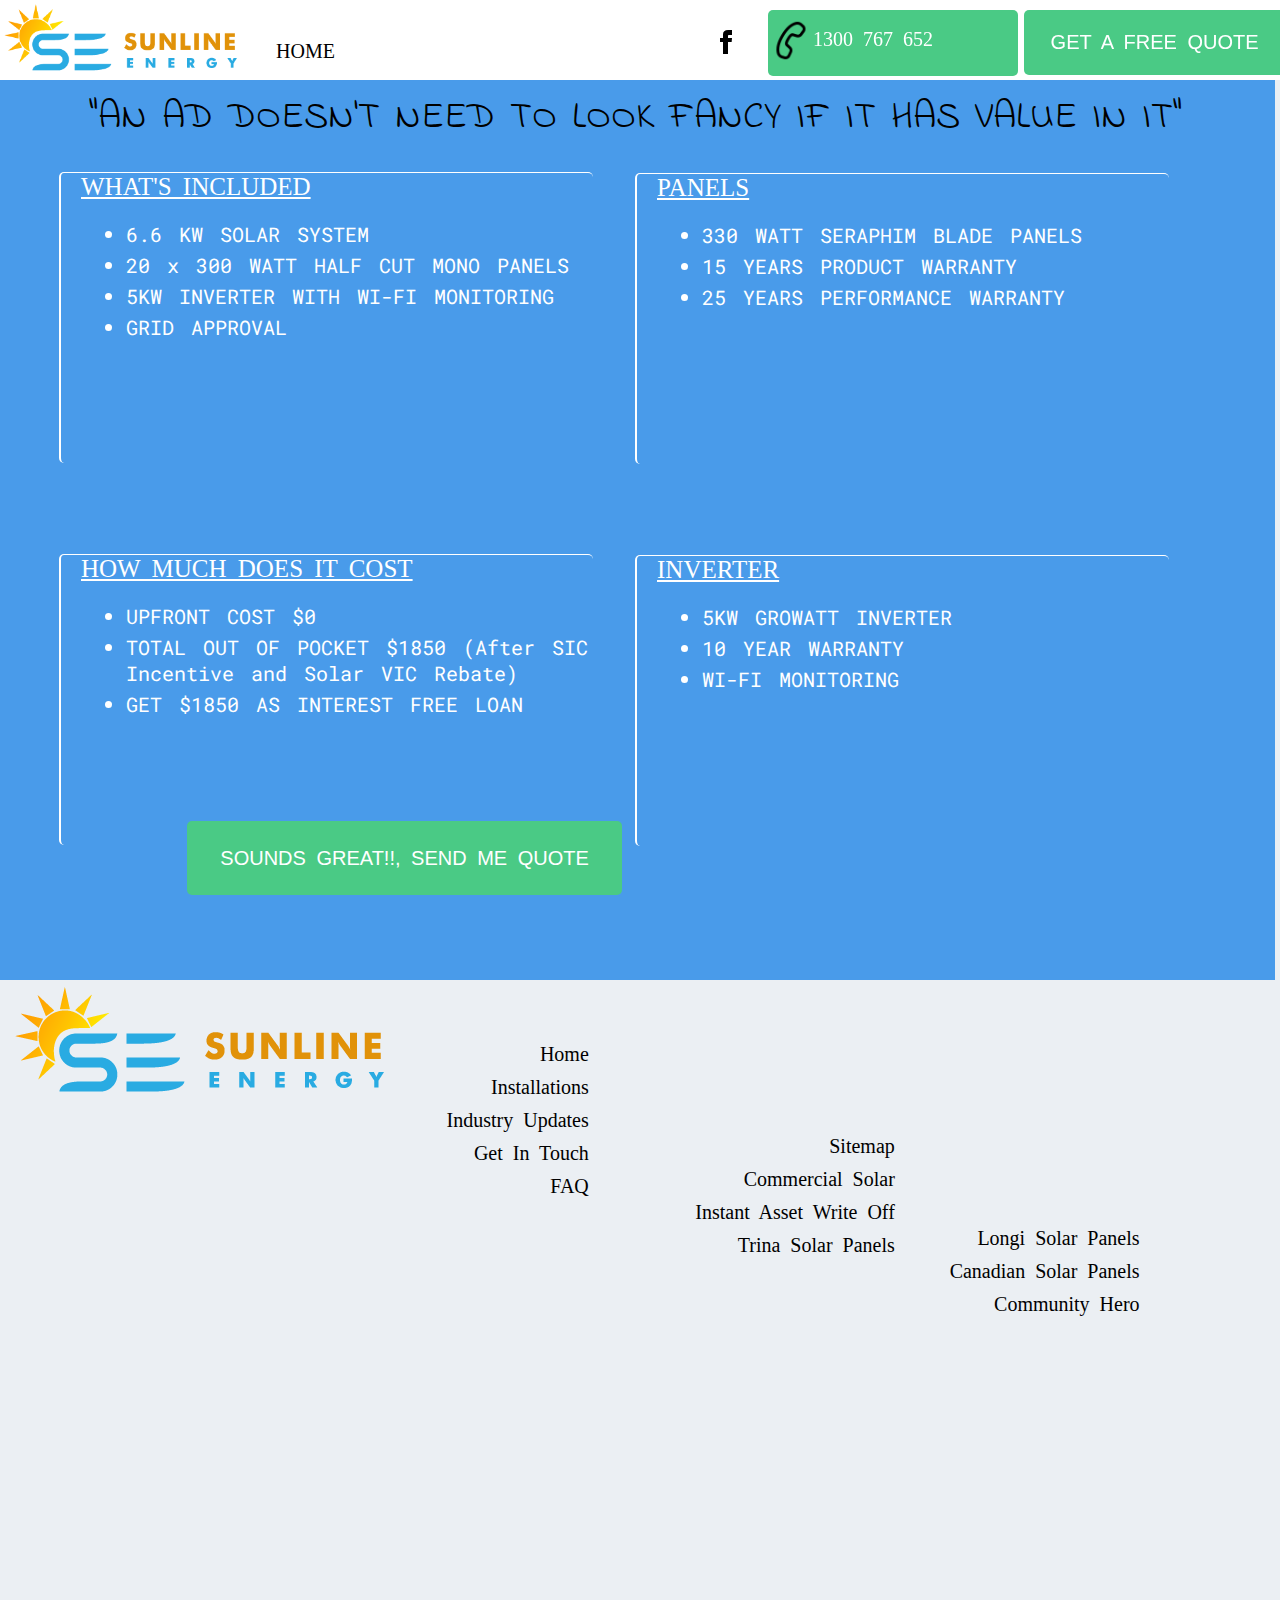
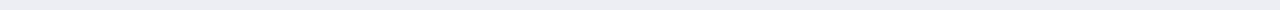
<file: index.html>
<html>
	<head>
		<link href="https://fonts.googleapis.com/css2?family=Indie+Flower&display=swap" rel="stylesheet">
		<link href="https://fonts.googleapis.com/css2?family=Roboto+Mono&display=swap" rel="stylesheet">
		<script src="https://code.jquery.com/jquery-3.5.1.min.js" integrity="sha256-9/aliU8dGd2tb6OSsuzixeV4y/faTqgFtohetphbbj0=" crossorigin="anonymous"></script>
		<script type="text/javascript">
			var isMobile = /iPhone|iPad|iPod|Android/i.test(navigator.userAgent);
			if(isMobile){
				$('head').append('<link rel="stylesheet" type="text/css" href="mobile.css">');
			}
			else{
				$('head').append('<link rel="stylesheet" type="text/css" href="pc.css">');
			}
		</script>
	</head>
	<body>
		<div id="header">
			<div id="logo"><a href="https://sunlineenergy.com.au/"><img height="80px;" src="logo.png"></img></a></div>
			<div id="home">HOME</div>
			<div id="facebook"><a href="https://www.facebook.com/SunlineEnergyAU/" target="_blank"><img src="fb.svg"></a></div>
			<div id="call">
				<img id="imgcall" src="call.png"></img>
				<div id="number">1300 767 652</div>
			</div>
			<div id="quote">GET A FREE QUOTE</div>
		</div>
		<div id="div1">
			<div id="ad">"AN AD DOESN'T NEED TO LOOK FANCY IF IT HAS VALUE IN IT"</div>
			<div id="included"><span class="name">WHAT'S INCLUDED</span>
				<ul>
					<li>6.6 KW SOLAR SYSTEM</li>
					<li>20 x 300 WATT HALF CUT MONO PANELS</li>
					<li>5KW INVERTER WITH WI-FI MONITORING</li>
					<li>GRID APPROVAL</li>
				</ul>
			</div>
			<div id="panels"><span class="name">PANELS</span>
				<ul>
					<li>330 WATT SERAPHIM BLADE PANELS</li>
					<li>15 YEARS PRODUCT WARRANTY</li>
					<li>25 YEARS PERFORMANCE WARRANTY</li>
				</ul>
			</div>
			<div id="cost"><span class="name">HOW MUCH DOES IT COST</span>
				<ul>
					<li>UPFRONT COST  $0</li>
					<li>TOTAL OUT OF POCKET $1850 (After SIC Incentive and Solar VIC Rebate)</li>
					<li>GET $1850 AS INTEREST FREE LOAN</li>
				</ul>
			</div>
			<div id="inverter"><span class="name">INVERTER</span>
				<ul>
					<li>5KW GROWATT INVERTER</li>
					<li>10 YEAR WARRANTY</li>
					<li>WI-FI MONITORING</li>
				</ul>
			</div>
			<div id="quote2">SOUNDS GREAT!!, SEND ME QUOTE</div>
			<div id="particles-js"></div>
		</div>
		<div id="form">
			<div id="cross">x</div>
			<iframe id="ifform" scrolling="no" src="https://sunlineenergy.freshsales.io/web_forms/fdb8fae90424956b240a26be635333be8402d25de22695214c7485d160974d8f/form.html"></iframe>
		</div>
		<div id="footer">
			<div id="flogo"><a href="https://sunlineenergy.com.au/"><img id="flogoimg" src="logo.png"></a></div>
			<div class="list-columns">
				<ul class="list-unstyled">
					<div id="list1">
					<li><a href="https://sunlineenergy.com.au/">Home</a></li>
					<li><a href="https://sunlineenergy.com.au/installations/">Installations</a></li>
					<li><a href="https://sunlineenergy.com.au/article/">Industry Updates</a></li>
					<li><a href="https://sunlineenergy.com.au/contactus">Get In Touch</a></li>
					<li><a href="https://sunlineenergy.com.au/faqdaora">FAQ</a></li>
					</div>
					<div id="list2">
					<li><a href="https://sunlineenergy.com.au/sitemap">Sitemap</a></li>
					<li><a href="https://sunlineenergy.com.au/solar-for-businesses.html">Commercial Solar</a></li>
					<li><a href="https://sunlineenergy.com.au/instant-asset-write-off-for-solar.html">Instant Asset Write Off</a></li>
					<li><a href="https://sunlineenergy.com.au/installations/trina-solar-panels.html">Trina Solar Panels</a></li>
					</div>
					<div id="list3">
					<li><a href="https://sunlineenergy.com.au/installations/longi-solar.html">Longi Solar Panels</a></li>
					<li><a href="https://sunlineenergy.com.au/installations/canadian-solar.html">Canadian Solar Panels</a></li>
					<li><a href="https://sunlineenergy.com.au/communitysolarhero.html">Community Hero</a></li>
					</div>
				</ul>
			</div>
		</div>
		<script type="text/javascript">
			$("#quote, #quote2").click(function(){
				$("#form").show();
				$("#header, #div1, #footer").css("opacity", "0.1");
			});
			$("#cross, #footer").click(function(){
				$("#form").hide();
				$("#header, #div1, #footer").css("opacity", "1");
			});
			var js = document.createElement("script");
			js.type = "text/javascript";
			var js2 = document.createElement("script");
			js2.type = "text/javascript";
			if(!isMobile){
				js.src = "particles.js";
				js2.src = "app.js";
				var head = document.getElementsByTagName('head')[0];
				head.appendChild(js);
				head.appendChild(js2);
			}
		</script>
	</body>
</html>
</file>
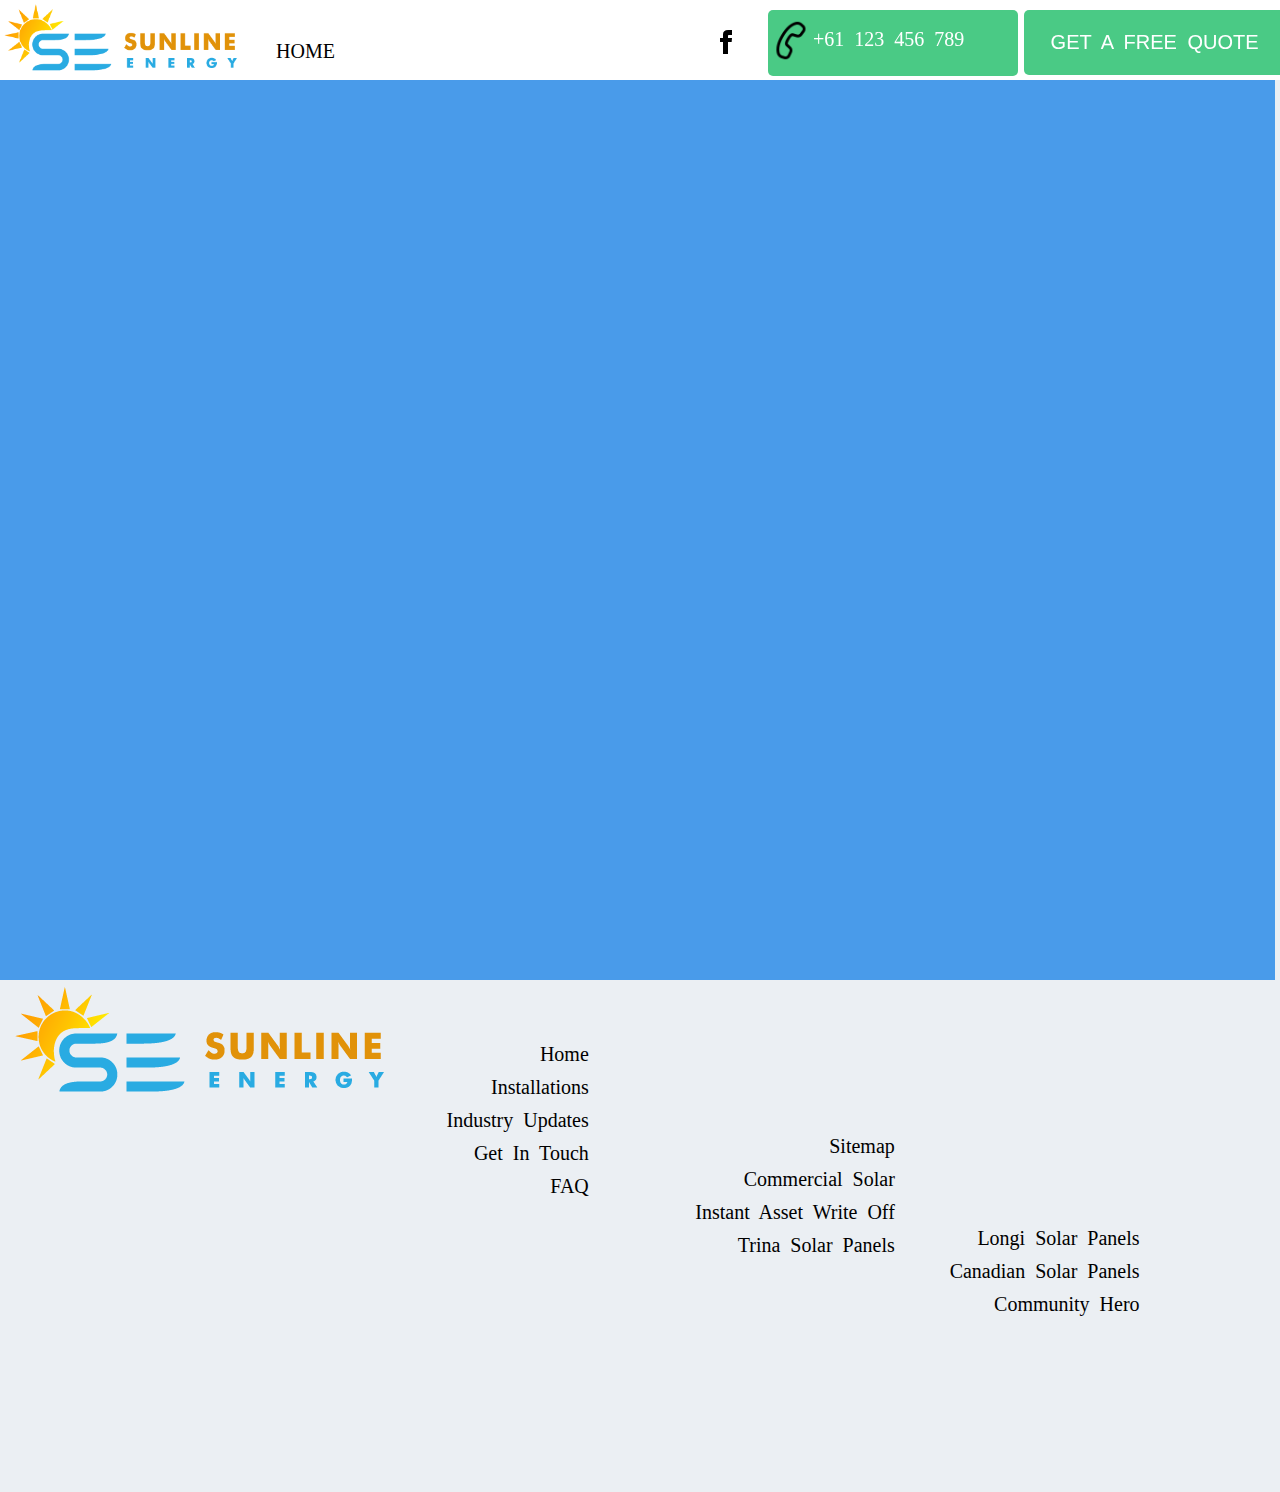
<file: sunline.html>
<html>
	<head>
		<script src="https://code.jquery.com/jquery-3.5.1.min.js" integrity="sha256-9/aliU8dGd2tb6OSsuzixeV4y/faTqgFtohetphbbj0=" crossorigin="anonymous"></script>
		<script type="text/javascript">
			var isMobile = /iPhone|iPad|iPod|Android/i.test(navigator.userAgent);
			if(isMobile){
				$('head').append('<link rel="stylesheet" type="text/css" href="mobile.css">');
			}
			else{
				$('head').append('<link rel="stylesheet" type="text/css" href="pc.css">');
			}
		</script>
	</head>
	<body>
		<div id="header">
			<div id="logo"><a href="https://sunlineenergy.com.au/"><img height="80px;" src="logo.png"></img></a></div>
			<div id="home">HOME</div>
			<div id="facebook"><a href="https://www.facebook.com/SunlineEnergyAU/" target="_blank"><img src="fb.svg"></a></div>
			<div id="call">
				<img id="imgcall" src="call.png"></img>
				<div id="number">+61 123 456 789</div>
			</div>
			<div id="quote">GET A FREE QUOTE</div>
		</div>
		<div id="div1"></div>
		<div id="form">
			<div id="cross">x</div>
			<iframe id="ifform" scrolling="no" src="https://sunlineenergy.freshsales.io/web_forms/fdb8fae90424956b240a26be635333be8402d25de22695214c7485d160974d8f/form.html"></iframe>
		</div>
		<div id="footer">
			<div id="flogo"><a href="https://sunlineenergy.com.au/"><img id="flogoimg" src="logo.png"></a></div>
			<div class="list-columns">
				<ul class="list-unstyled">
					<div id="list1">
					<li><a href="https://sunlineenergy.com.au/">Home</a></li>
					<li><a href="https://sunlineenergy.com.au/installations/">Installations</a></li>
					<li><a href="https://sunlineenergy.com.au/article/">Industry Updates</a></li>
					<li><a href="https://sunlineenergy.com.au/contactus">Get In Touch</a></li>
					<li><a href="https://sunlineenergy.com.au/faqdaora">FAQ</a></li>
					</div>
					<div id="list2">
					<li><a href="https://sunlineenergy.com.au/sitemap">Sitemap</a></li>
					<li><a href="https://sunlineenergy.com.au/solar-for-businesses.html">Commercial Solar</a></li>
					<li><a href="https://sunlineenergy.com.au/instant-asset-write-off-for-solar.html">Instant Asset Write Off</a></li>
					<li><a href="https://sunlineenergy.com.au/installations/trina-solar-panels.html">Trina Solar Panels</a></li>
					</div>
					<div id="list3">
					<li><a href="https://sunlineenergy.com.au/installations/longi-solar.html">Longi Solar Panels</a></li>
					<li><a href="https://sunlineenergy.com.au/installations/canadian-solar.html">Canadian Solar Panels</a></li>
					<li><a href="https://sunlineenergy.com.au/communitysolarhero.html">Community Hero</a></li>
					</div>
				</ul>
			</div>
		</div>
		
		<script type="text/javascript">
			$("#quote").click(function(){
				$("#form").show();
				$("#header, #div1, #footer").css("opacity", "0.3");
			});
			$("#cross, #div1, #footer").click(function(){
				$("#form").hide();
				$("#header, #div1, #footer").css("opacity", "1");
			});
		</script>
	</body>
</html>
</file>
<file: mobile.css>
body{
	background: #798eea;
}
#header{
	position: fixed;
	top: 0px;
	left: 0px;
	width: 100%;
	height: 15%;
	background-color: white;
	z-index: 2;
}

#quote{
	position: absolute;
	word-spacing: 25px;
	top: 50%;
	background-color: #fc6f00;
	color: white;
	width: 100%;
	height: 40%;
	padding-top: 5%;
	font-size: 70px;
	text-align: center;
	font-family: "Lucida Console", Courier, monospace;
}
#call{
	position: absolute;
	top: 0px;
	left: 15%;
	height: 50%;
	padding-top: 2%;
	width: 100%;
}
#number{
	position: absolute;
	top: 0px;
	padding-top: 3%;
	left: 10%;
	font-size: 70px;
}
#logo, #home, #facebook{
	visibility: hidden;
}
#div1{
	height: 130%;
	position: relative;
	top: 80px;
	background-color: #798eea;
	color: white;
}
.name{
	font-size: 45px;
	text-decoration: underline;
}
#included, #panels, #cost, #inverter{
	width: 90%;
	height: 15%;
	position: relative;
	top: 10%;
	font-size: 35px;
	font-family: "Lucida Console", Courier, monospace;
	left: 10%;
}
#ad{
	position: relative;
	height: 15%;
	top: 10%;
	text-align: center;
	width: 100%;
	color: white;
	font-size: 60px;
	font-family: "Lucida Console", Courier, monospace;
}
#quote2{
	font-size: 50px;
	color: white;
	cursor: pointer;
	position: relative;
	top: 10%;
	width: 100%;
	padding: 5% 0%;
	border-radius: 5px;
	background-color: #fc6f00;
	text-align: center;
	font-family: "Lucida Console", Courier, monospace;
}
#div1 li{
	margin: 10px;
	text-align: left;
}

#ifform{
	height: 100%;
	width: 100%;
	position: relative;
	z-index: 1;
}
#form{
	height: 80%;
	width: 100%;
	z-index: 2;
	position: fixed;
	top: 10%;
	left: 0%;
	display: none;
}
#cross{
	width: 40px;
	height: 40px;
	margin: 0;
	font-size: 100px;
	font-weight: 300;
	font-family: Arial, sans-serif;
	position: fixed;
	top: 10%;
	left: 80%;
	z-index: 3;
	cursor: pointer;
	font-weight: bold;
}


#footer{
	position: relative;
	font-size: 40px;
	top: 5%;
}
#flogo{
	position: relative;
	height: 20%;
	width: 100%;
}
#flogoimg{
	height: 90%;
}

.list-unstyled li{
	margin: 10px;
	text-align: left;
	margin-left: 5%;
	list-style-type: none;
}
a{
	text-decoration: none;
	color: black;
}
a:visited{
	color: black;
}
#list1{
	position: relative;
	left: 0px;
	width: 100%;
}
#list2{
	position: relative;
	width: 100%;
}
#list3{
	position: relative;
	width: 100%;
}
</file>
<file: pc.css>
#ifform{
	height: 900px;
	width: 600px;
	border: none;
	position: relative;
	top: -10px;
	z-index: 1;
}

body{
	background-color: #ebeff3;
	padding: none;
	font-family: 'Baloo Tamma 2', cursive;
	word-spacing: 5px;
}
#div1{
	width: 100%;
	height: 100%;
	background-color: #499bea;
	z-index: 2;
	position: absolute;
	top: 80px;
	left: -5px;
	color: white;
}
.name{
	font-size: 25px;
	text-decoration: underline;
}
#included, #panels, #cost, #inverter{
	width: 40%;
	text-align: left;
	height: 30%;
	position: relative;
	font-size: 20px;
	border: 1px solid white;
	border-width: 1px 0px 0px 2px;
	border-radius: 5px;
	padding-bottom: 20px;
	padding-left: 20px;
}
#included{
	left: 5%;
	top: 20px;
}
#cost{
	position: relative;
	top: -20%;
	left: 5%;
}

#panels{
	top: -30%;
	left: 50%;
}
#inverter{
	top: calc(-20px - 50%);
	left: 50%;
}
#ad{
	position: relative;
	height: 8%;
	top: 10px;
	text-align: center;
	width: 100%;
	color: black;
	font-size: 38px;font-family: 'Indie Flower', cursive;
}
#quote2{
	font-size: 20px;
	color: white;
	cursor: pointer;
	position: relative;
	width: 30%;
	border-radius: 5px;
	background-color: #4aca85;
	top: -55%;
	left: 15%;
	padding: 2% 2%;
	text-align: center;
	webkit-transition: background-color .4s ease;
	transition: background-color .4s ease;
	font-family: "Nunito", Arial, sans-serif;
}
#quote2:hover{
	background: rgb(120, 245, 151);
	
}
#div1 li{
	margin: 5px;
	text-align: left;
	font-family: 'Roboto Mono', monospace;
}

#form{
	height: 750px;
	width: 600px;
	z-index: 2;
	position: absolute;
	top: 50px;
	left: calc((100% - 600px)/2);
	display: none;
}
#cross{
	width: 40px;
	height: 40px;
	margin: 0;
	font-size: 60px;
	font-weight: 300;
	position: fixed;
	top: 50px;
	left: calc(100% - 410px);
	z-index: 3;
	cursor: pointer;
}
#header{
	position: fixed;
	top: 0px;
	left: 0px;
	width: 100%;
	height: 80px;
	background-color: white;
	z-index: 3;
}
#logo{
	z-index: 3;
	width: 200px;
	height: 200px;
}
#quote{
	position: absolute;
	top: 10px;
	left: 80%;
	background-color: #4aca85;
	color: white;
	width: 210px;
	font-size: 20px;
	text-align: center;
	padding: 21px 2%;
	border-radius: 5px;
	cursor: pointer;
	webkit-transition: background-color .4s ease;
	transition: background-color .4s ease;
	font-family: Poppins,sans-serif
}
#quote:hover{
	background-color: rgb(120, 245, 151);
}
#home{
	position: absolute;
	top: 20px;
	left: 20%;
	font-size: 20px;
	padding: 20px;
}
#facebook{
	position: absolute;
	top: 20px;
	left: 55%;
	padding: 10px;
	color: blue;
}
#call{
	position: absolute;
	top: 10px;
	left: 60%;
	height: 60px;
	width: 250px;
	background: #4aca85;
	border-radius: 5px;
	color: white;
	padding: 3px 0%;
}
#imgcall{
	height: 45px;
	position: relative;
	top: 5px;
}
#number{
	position: relative;
	top: -30px;
	left: 45px;
	font-size: 20px;
}
#footer{
	position: relative;
	top: 110%;
}

.list-unstyled li{
	margin: 10px;
	text-align: right;
	list-style-type: none;
	font-size: 20px;
}
a{
	text-decoration: none;
	color: black;
}
a:visited{
	color: black;
}
#list1{
	position: relative;
	left: 30%;
	width: 15%;
	height: 30%;
	font-size: 15px;
	margin-top: -80px;;
}
#list2{
	position: relative;
	margin-top: -15%;
	left: 45%;
	width: 25%;
	height: 30%;
	font-size: 15px;
}
#list3{
	position: relative;
	margin-top: -15%;
	left: 70%;
	width: 20%;
	height: 30%;
	font-size: 15px;
}
#particles-js{
  width: 50%;
  height: 100%;
  z-index: 10;
  position: absolute;
  top: 70%;
  left: 50%;
}
</file>
